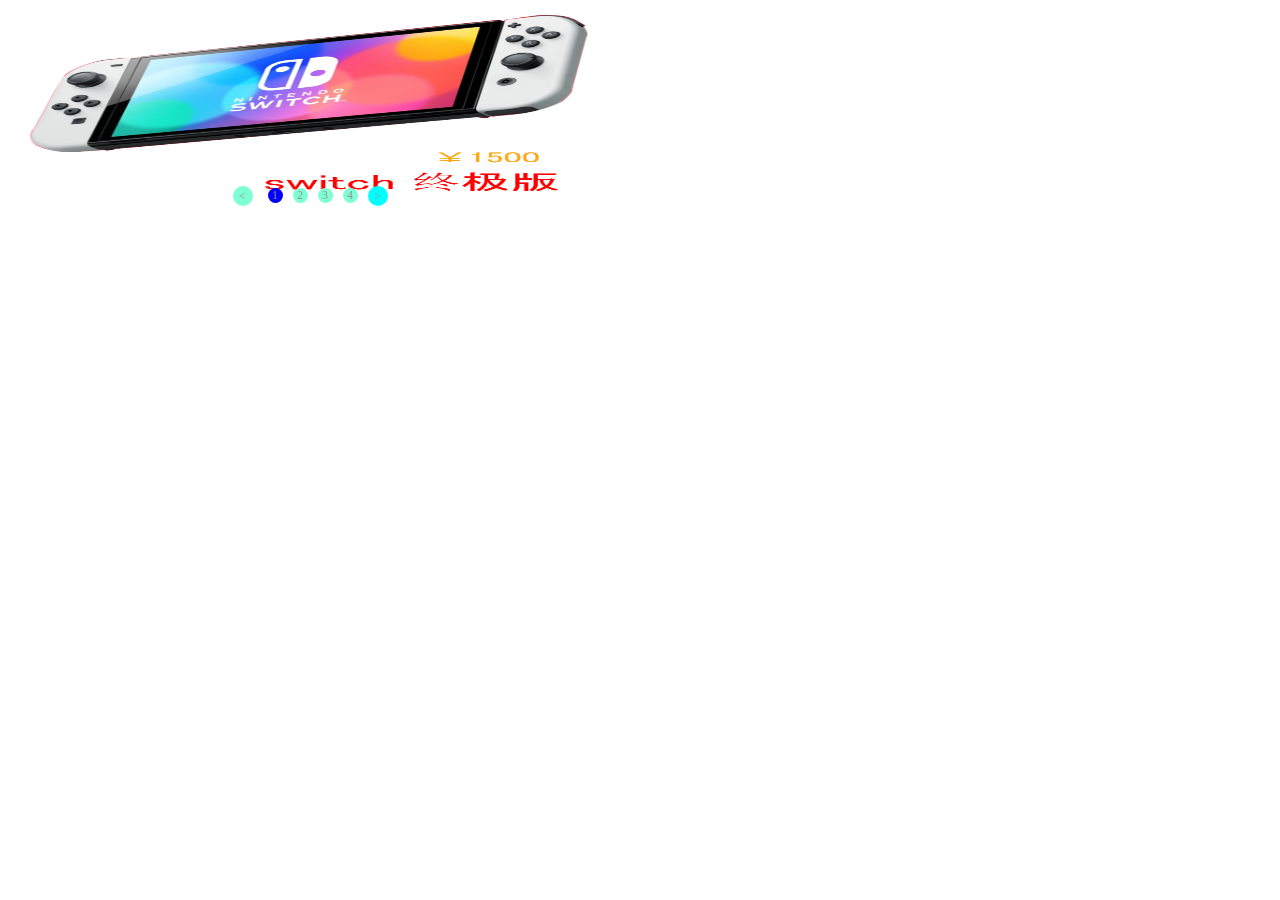
<file: index.html>
<!DOCTYPE html>
<html>

<head>
	<meta charset="UTF-8">
	<title>banner</title>
	<link rel="stylesheet" href="css/commons_banner.css" />
	<style>
		#banner {
			width: 600px;
			height: 200px;
		}
	</style>
</head>

<body>

	<div id='banner'>
		<div id='banner_container'>
			<div id='banner_contoller'>
				<div id='banner_left'>&lt;</div>
				<div id='banner_center'>
				</div>
				<div id='banner_right'>&gt;</div>
			</div>
			<div id='banner_panel'>
				<div>
					<a href="#">
						<img src="img/switch.png" width="100%" height="100%" />
					</a>
				</div>
				<div>
					<a href="#">
						<img src="img/ps4.png" width="100%" height="100%" />
					</a>
				</div>
				<div>
					<a href="#">
						<img src="img/ps5.png" width="100%" height="100%" />
					</a>
				</div>
				<div>
					<a href="#">
						<img src="img/PS5_1.png" width="100%" height="100%" />
					</a>
				</div>
			</div>
		</div>
	</div>

	<script src="js/com		mons_banner.js" type="text/javascript"> </script>
	<script type="text/javascript">
		banner(true);
    </script>
</body>

</html>
</file>
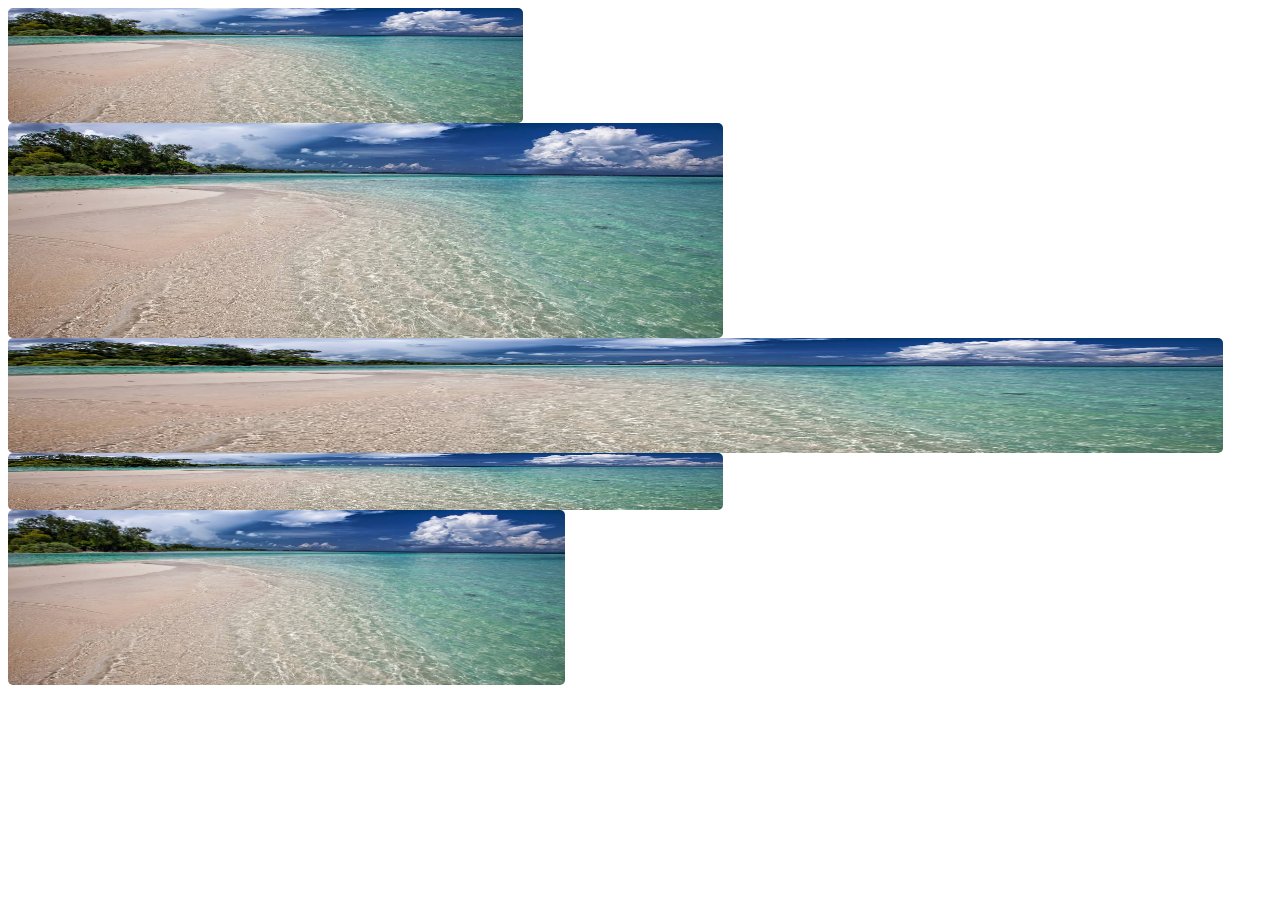
<file: banner.html>
<!DOCTYPE html>
<html>
<head>
<meta charset="UTF-8">
<title> banner </title>
<style type="text/css"> @import url("banner.css");</style>
</head>
<body>

 <div class="banner" style="width: 515px ; height:115px ; " >
   <div class="container">
     <div  ><img alt="" src="0.jpg"></div>
     <div  ><img alt="" src="1.jpg"></div> 
     <div  ><img alt="" src="2.jpg"></div>
     <div  ><img alt="" src="3.jpg"></div>
     <div  ><img alt="" src="4.jpg"></div>
     <div  ><img alt="" src="5.jpg"></div>
   </div>
 </div>
  
 <div class="banner" style="width: 715px ; height:215px ; " >
   <div class="container">
     <div  ><img alt="" src="0.jpg"></div>
     <div  ><img alt="" src="1.jpg"></div> 
     <div  ><img alt="" src="2.jpg"></div>
     <div  ><img alt="" src="3.jpg"></div>
     <div  ><img alt="" src="4.jpg"></div>
     <div  ><img alt="" src="5.jpg"></div>
   </div>
 </div>
 
  <div class="banner" style="width: 1215px ; height:115px ; " >
   <div class="container">
     <div  ><img alt="" src="0.jpg"></div>
     <div  ><img alt="" src="1.jpg"></div> 
     <div  ><img alt="" src="2.jpg"></div>
     <div  ><img alt="" src="3.jpg"></div>
     <div  ><img alt="" src="4.jpg"></div>
     <div  ><img alt="" src="5.jpg"></div>
   </div>
 </div>
  
  <div class="banner" style="width: 715px ; height:57px ; " >
   <div class="container">
     <div  ><img alt="" src="0.jpg"></div>
     <div  ><img alt="" src="1.jpg"></div> 
     <div  ><img alt="" src="2.jpg"></div>
     <div  ><img alt="" src="3.jpg"></div>
     <div  ><img alt="" src="4.jpg"></div>
     <div  ><img alt="" src="5.jpg"></div>
   </div>
 </div>
  
  <div class="banner" style="width: 557px ; height:175px ; " >
   <div class="container">
     <div  ><img alt="" src="0.jpg"></div>
     <div  ><img alt="" src="1.jpg"></div> 
     <div  ><img alt="" src="2.jpg"></div>
     <div  ><img alt="" src="3.jpg"></div>
     <div  ><img alt="" src="4.jpg"></div>
     <div  ><img alt="" src="5.jpg"></div>
   </div>
 </div>
 
 
 <script type="text/javascript" src="jslib.js"></script>
 <script type="text/javascript"> banner$runner(7) ;  </script>
</body>
</html>
</file>
<file: css/commons_banner.css>
#banner_container {
	height: 100%;
	width: 99.8%;
	 overflow: hidden;
	 position: relative;
}

#banner_container #banner_panel {
	height: 10px;
	width: 10px;
	position: absolute;
	left: 0px;
	right: 0px;
}

#banner_container #banner_contoller {
	height: 20px;

    z-index: 99999;
    margin: auto;
	position: absolute;
	top: 121px ; 
}

#banner_container #banner_contoller div {
    float: left;
    border-radius: 10px;
	text-align: center;
	line-height: 20px;
	margin: 0 5px;
	font-size: 12px;
	color: #929292;
	cursor: default;
}

#banner_container #banner_contoller #banner_left {
	height: 20px;
	width: 20px;
    left: 0px;
	right: 0px;
	background-color: aquamarine; 
}

#banner_container #banner_contoller #banner_center {
  margin-top: 2px ; 
}

#banner_container #banner_contoller #banner_center div {
    height: 15px;
	width: 15px;
	margin: 0px 5px; 
	display: inline-block;
	line-height: 15px;
	background-color: aquamarine; 
	 
}

#banner_container #banner_contoller #banner_right {
	height: 20px;
	width: 20px;
    margin: auto;
	background-color: aqua;
	left: 0px;
	right: 0px;
}

#banner_container #banner_panel div {
	height: 10px;
	width: 10px;
	left:0px ;
	right: 0px;
    float: left;
}
</file>
